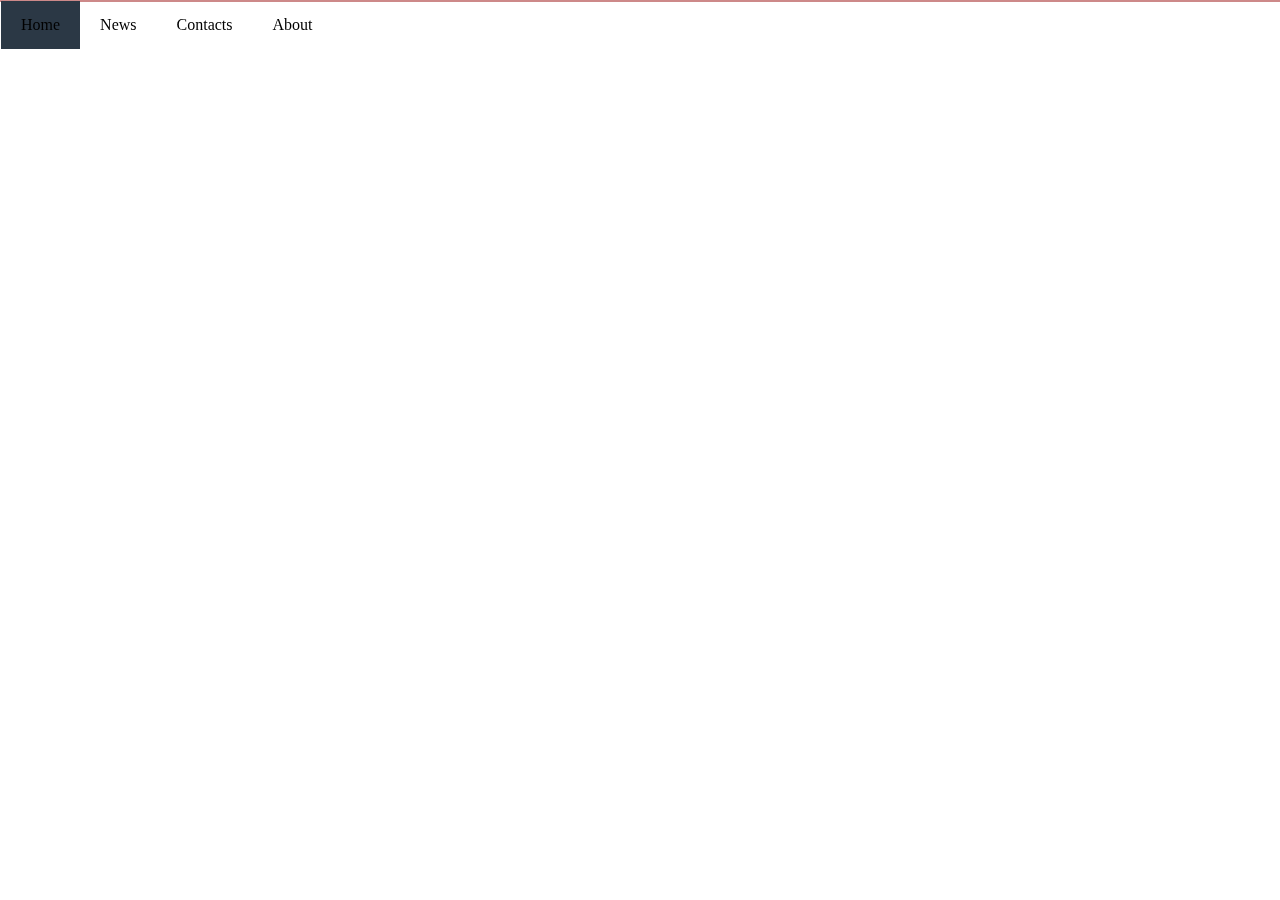
<file: HTML/NavigationBar2.html>
<!DOCTYPE html>
<html lang="en">
<head>
    <meta charset="UTF-8">
    <meta http-equiv="X-UA-Compatible" content="IE=edge">
    <meta name="viewport" content="width=device-width, initial-scale=1.0">
    <title>Navigation Bar</title>
</head>
<body>
    <header>
        <ul>
            <li class="active"><a href="#">Home</a></li>
            <li><a href="#">News</a></li>
            <li><a href="#">Contacts</a></li>
            <li><a href="#">About</a></li>
        </ul>
    </header>
    <style>
        body {
            margin: 0;
        }
        ul {
            list-style-type: none;
            margin: 0px;
            padding: 0px;
            background-color: rgb(159, 165, 173);
            width: 100%;
            top: 0;
            position: sticky;
            position: -webkit-sticky;
            border: 1px solid #cd8989;
        }
        li {
            float: left;
            
        }
        li a{
            display: block;
            text-decoration: none;
            text-align: center;
            color: black;
            padding: 15px 20px;
        }
        li a:hover{
            background-color: rgb(237, 234, 234);
        }
        .active{
            background-color: rgb(43, 56, 69);
            
        }
       
    </style>
</body>
</html>
</file>
